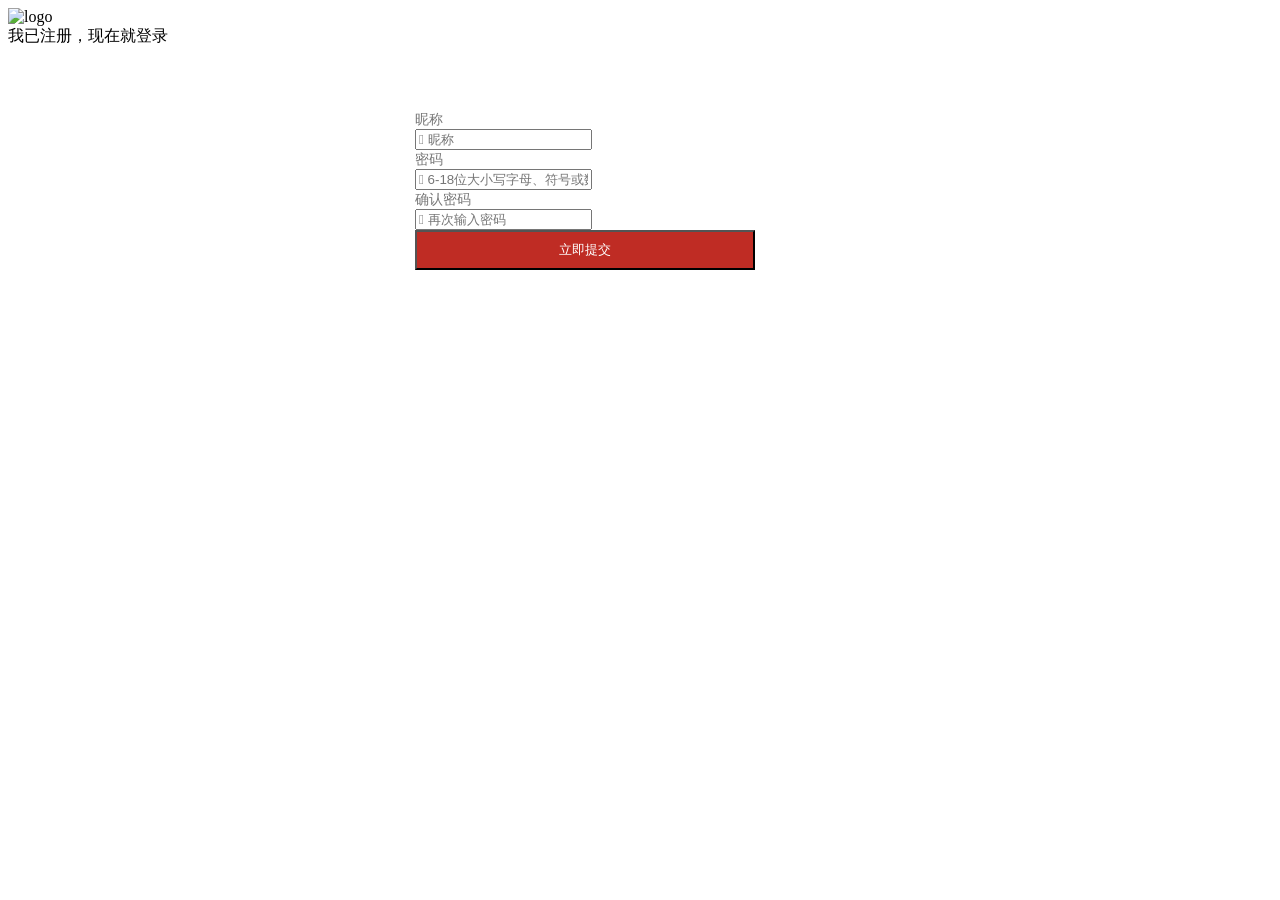
<file: src/main/resources/templates/signin.html>
<!DOCTYPE html>
<html xmlns:th="http://www.thymeleaf.org">
  <head>
    <meta charset="UTF-8" />
    <meta http-equiv="X-UA-Compatible" content="IE=edge,chrome=1" />
    <meta name="renderer" content="webkit" />
    <title>注册账户</title>
    <link rel="stylesheet" type="text/css" th:href="@{/css/signin.css}" />
    <link rel="stylesheet" type="text/css" th:href="@{/layui/css/layui.css}"/>
    <script type="text/javascript" th:src="@{/layui/layui.js}"></script>
    <script type="text/javascript" th:src="@{/js/jquery.min.js}"></script>
    <style>
      .from{
        width: 450px;
        height: 300px;
        margin: 5% auto 0;
      }
      .layui-form-label{
        font-size: 14px;
        color: #777;
      }
      .layui-btn {
        background-color: #BF2C24;
        color: white;
        width: 340px;
        height: 40px;
        text-align: center;
      }
    </style>
  </head>
  <body>
    <div id="head">
      <div class="reg-logo fl">
        <a th:href="@{/index}" class="fl"><img th:src="@{picture/logo.png}" alt="logo"></a>
      </div>
      <div class="reg-login fr">
        我已注册，现在就<a th:href="@{/login}" class="go-login">登录</a>
      </div>
    </div>
    <div class="reg-line"></div>
  <div class="from">
    <form class="layui-form" action="">
      <div class="layui-form-item">
        <label class="layui-form-label">昵称</label>
        <div class="layui-input-block">
          <label>
            <input type="text" name="username" lay-verify="required" lay-reqtext="昵称是必填项，岂能为空？" placeholder="&#xe66f; 昵称" autocomplete="off" class="layui-input layui-icon">
          </label>
        </div>
      </div>
      <div class="layui-form-item">
        <label class="layui-form-label">密码</label>
        <div class="layui-input-block">
          <label>
            <input type="password" name="password" lay-verify="required" lay-reqtext="密码是必填项，岂能为空？" placeholder="&#xe673; 6-18位大小写字母、符号或数字" autocomplete="off" class="layui-input layui-icon">
          </label>
        </div>
      </div>
      <div class="layui-form-item">
        <label class="layui-form-label">确认密码</label>
        <div class="layui-input-block">
          <label>
            <input type="password" name="passwordto" lay-verify="required" lay-reqtext="密码是必填项，岂能为空？" placeholder="&#xe673; 再次输入密码" autocomplete="off" class="layui-input layui-icon">
          </label>
        </div>
      </div>
      <div class="layui-form-item">
        <div class="layui-input-block">
          <button class="layui-btn" lay-submit lay-filter="form">立即提交</button>
        </div>
      </div>
    </form>
  </div>
  </body>
  <script>
    layui.use(['form','layer'], function(){
      var form = layui.form;
      //监听提交
      form.on('submit(form)', function(data){
        $.ajax({
          url: "/fiction/signinV",
          type: "POST",
          data: {"username": data.field.username,"password":data.field.password},
          dataType: 'json',
          success: function (res) {
            if (res.status===200){
              layer.msg(res.msg, {icon: 6});
              window.location.href = "/fiction/login";
            }else {
              layer.msg(res.msg, {icon: 5});
            }
          }
        });
        return false;
      });
    });
  </script>
</html>
</file>
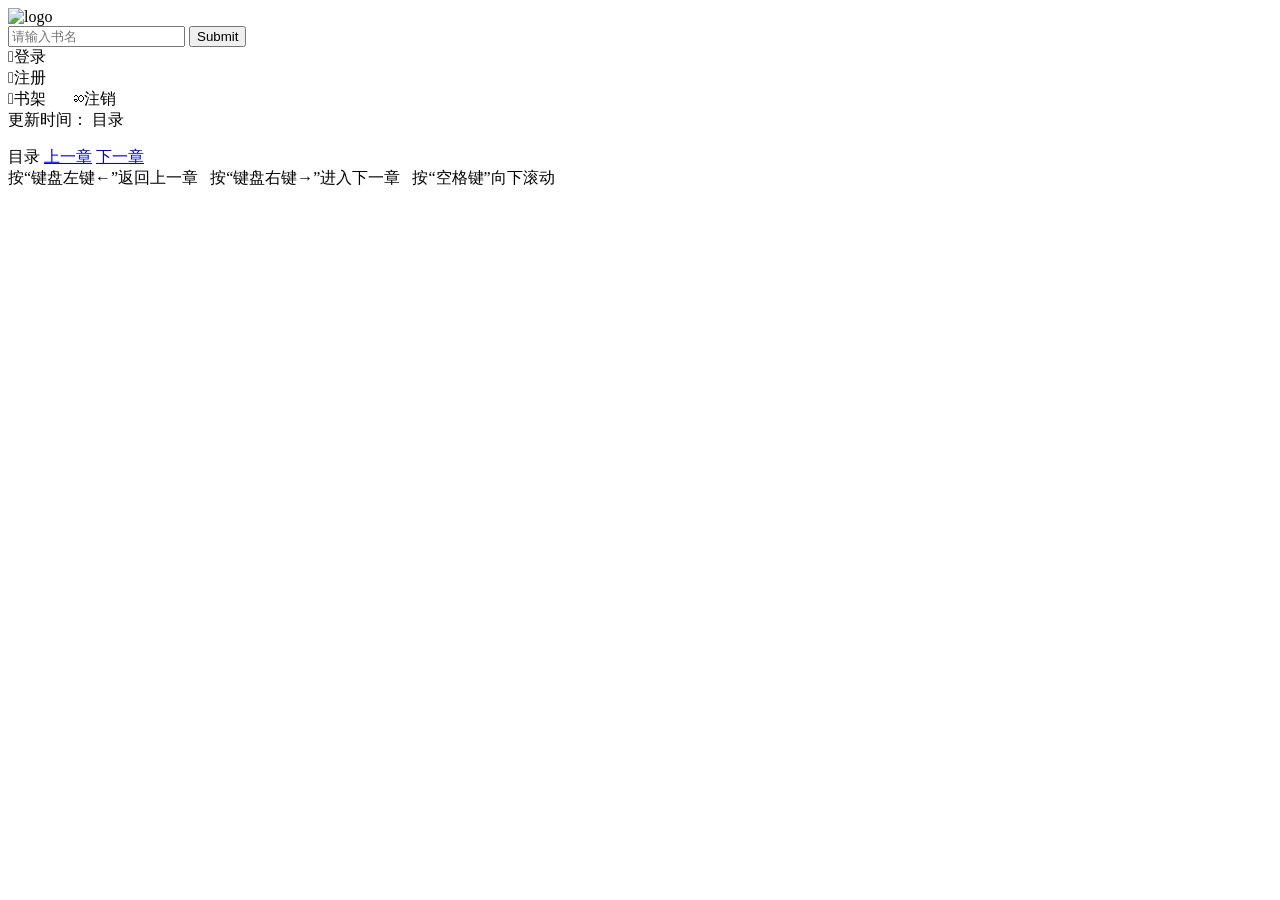
<file: src/main/resources/templates/chapter/read.html>
<!DOCTYPE html>
<html xmlns:th="http://www.thymeleaf.org" lang="">
<head>
    <meta http-equiv="Content-Type" content="text/html; charset=utf-8"/>
    <meta name="copyright" content="本页版权 www.zongheng.com 纵横中文网所有。All Rights Reserved"/>
    <meta name="renderer" content="webkit">
    <meta http-equiv="X-UA-Compatible" content="IE=edge">
    <link rel="shortcut icon" href="https://static.zongheng.com/favicon.ico" />
    <title>[[${title}]]小说_小说推荐_好看的完本免费小说推荐- 纵横中文网</title>
    <meta name="keywords" content="夕阳渐落去阅读页,第三十四章  少女情窦开"/>
    <meta name="description" content="纵横中文网最新更新夕阳渐落去,本章内容为第三十四章  少女情窦开的全文阅读页,夕阳渐落去最新章节免费阅读,页面无弹窗,访问速度快尽在纵横中文网。"/>

    <link rel="stylesheet" type="text/css" th:href="@{/css/basic.min.css}"/>
    <link rel="stylesheet" type="text/css" th:href="@{/css/reader.min.css}"/>

    <link rel="stylesheet" type="text/css" th:href="@{/layui/css/layui.css}"/>

    <script type="text/javascript" th:src="@{/layui/layui.js}"></script>

    <script type="text/javascript" th:src="@{/js/jquery-1.9.1.js}"></script>
</head>
<body class="rb_1">
<div class="head-fixed-reader head-simple">
    <div class="wrap">
        <div class="head-top clearfix">
            <div class="logo imgbox fl">
                <a th:href="@{/index}"><img th:src="@{/picture/logo.png}" alt="logo" /></a>
            </div>
            <form id="commSearch" name="searchForm" method="get" th:action="@{/search}" target="_blank">
                <div class="search-box fl" data-hook="searchSuggest">
                    <label>
                        <input class="search-text fl" name="fictionName" type="text"
                               placeholder="请输入书名"/>
                    </label>
                    <input type="submit" class="search-btn fr"/>
                </div>
            </form>
            <div class="right-wrap-login ud_userTox" style="right: 0">
                <div class="unlogin ud_unlogin clearfix">
                    <div th:if="${session.username==null}" class="login fl"><a class="user_login layui-icon" th:href="@{/login}">&#xe66f;登录</a></div>
                    <div th:if="${session.username==null}" class="regist fl"><a class="user_register layui-icon" th:href="@{/signin}">&#xe672;注册</a></div>
                    <div th:if="${session.username!=null}" class="shelf">
                        <a th:href="@{/shelf}" class="layui-icon" target="_blank">&#xe705;书架</a>
                        <a style="padding-left: 18px;" class="layui-icon" th:href="@{/logout}">&#x1006;注销</a></div>
                </div>
            </div>
        </div>
    </div>
</div>
<!-- 大包 -->
<div class="readerPageWrap">
    <div class="h20-blank"></div>
    <!-- 推广层 -->
    <div class="goodgame">
        <a href="" target="_blank"></a>
    </div>
    <!-- 主内容 -->
    <div class="rw_3" id="reader_warp">
        <!-- 1.	阅读器头部推荐位 -->
        <div class="com-recbox"></div>
        <!-- 阅读页start -->
        <!-- 包裹层 -->
        <div  class="rft_1">
            <!-- 内容主盒 -->
            <div class="reader_box"  >
                <div class="marker " ></div>
                <div class="title">
                    <div class="iconbox">
                        <em class=""></em>
                    </div>
                    <div th:text="${chapter.chapterTitle}" class="title_txtbox"></div>
                </div>
                <div class="bookinfo">
                 更新时间：<span  th:text="${#dates.format(chapter.createDate, 'yyyy-MM-dd HH:mm')}"></span>
                    <a th:href="'/fiction/chapter/list/'+${chapter.fictionId}" class="reader_lnkbtn" >目录</a>
                </div>

                <div class="reader_line"></div>
                <div class="content" itemprop="acticleBody">
                    <p  th:utext="${content.content}"></p>
                </div>
                <!-- 订阅盒 -->

                <!-- 作者的话 -->

                <!-- 捧场按钮 -->

                <!-- 操作区 -->
                <div class="chap_btnbox">
                    <a  th:href="'/fiction/chapter/list/'+${chapter.fictionId}">目录</a>

                    <a th:href="'/fiction/chapter/netRead/'+${chapter.fictionId}+'/'+${chapter.sort}+'/1'" href="javascript:void(0)">上一章</a>

                    <a th:href="'/fiction/chapter/netRead/'+${chapter.fictionId}+'/'+${chapter.sort}+'/2'" href="javascript:void(0)" class="nextchapter">下一章</a>
                </div>
                <input id="fiction_id" type="hidden" th:value="${chapter.fictionId}"/>
                <input id="sort" type="hidden" th:value="${chapter.sort}"/>
                <div class="ctrl_tips">
                    按“键盘左键←”返回上一章&nbsp;&nbsp;&nbsp;按“键盘右键→”进入下一章&nbsp;&nbsp;&nbsp;按“空格键”向下滚动
                </div>
            </div>
            <!-- /内容主盒 -->
        </div>
        <!-- /包裹层 -->
    </div>
    <!-- 控制手柄 -->
    <div class="h20-blank"></div>
    <!-- /大包 -->
</div>
<script>
    document.onkeydown=function(e){
        let fiction_id=$("#fiction_id").val();
        let sort=$("#sort").val();
        e=window.event||e;
        switch(e.keyCode){
            case 37: //左键
                window.location.href = "/fiction/chapter/netRead/"+fiction_id+"/"+sort+"/1";
                break;
            case 39: //右键
                window.location.href = "/fiction/chapter/netRead/"+fiction_id+"/"+sort+"/2";
                break;
            default:
                break;
        }
    }
</script>
</body>
</html>
</file>
